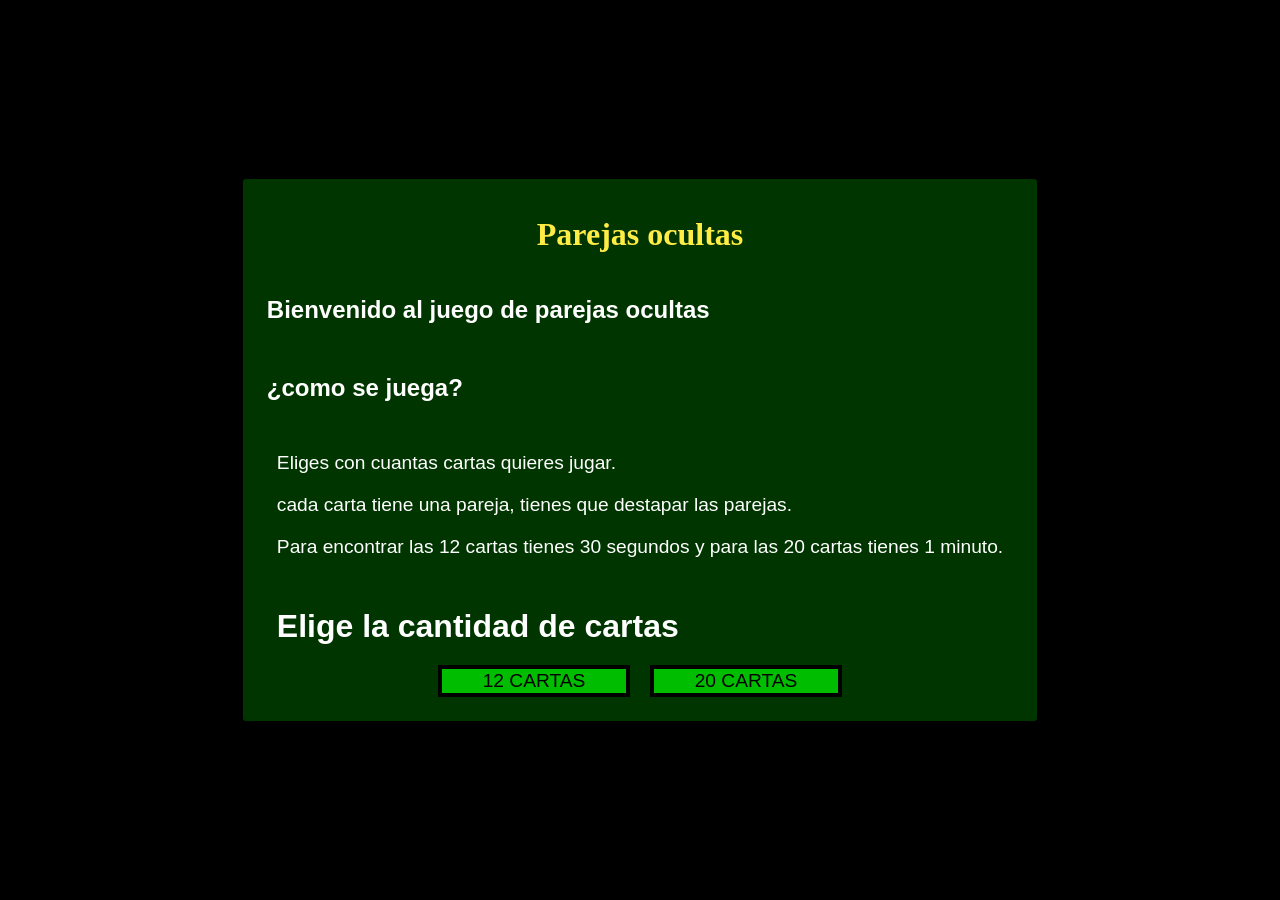
<file: Cartas y parejas/index.html>
<!DOCTYPE html>
<html lang="en">
<head>
    <meta charset="UTF-8">
    <meta name="viewport" content="width=device-width, initial-scale=1.0">
    <title>parejas ocultas</title>
    <link rel="stylesheet" href="cards.css">
</head>
<body>
    <div class="contenedorInicio">
        <h1 class="titulo">Parejas ocultas</h1>
        <h2 class="subTiulo">Bienvenido al juego de parejas ocultas</h2>
        <h2 class="subTiulo">¿como se juega?</h2>

        <ul>
            <li type="none" class="textLista">Eliges con cuantas cartas quieres jugar.</li>
            <li type="none" class="textLista">cada carta tiene una pareja, tienes que destapar las parejas.</li>
            <li type="none" class="textLista">Para encontrar las 12 cartas tienes 30 segundos y para las 20 cartas tienes 1 minuto.</li>
        </ul>

        <h2 class="subTitulo">Elige la cantidad de cartas</h2>
            <div class="contenedorBotonesInicio">
                <button class="botonesCantidadCartas" data-cantidad="12">12 CARTAS</button>
                <button class="botonesCantidadCartas" data-cantidad="20">20 CARTAS</button>
            </div>
    </div>

    <div class="contenedorJuego off">
        <h2 class="titulo">parejas ocultas</h2>
        <section class="tableroJuego20 off">
            <div class="cartas off" id="espacio1"></div>
            <div class="cartas off" id="espacio2"></div>
            <div class="cartas off" id="espacio3"></div>
            <div class="cartas off" id="espacio4"></div>
            <div class="cartas off" id="espacio5"></div>
            <div class="cartas off" id="espacio6"></div>
            <div class="cartas off" id="espacio7"></div>
            <div class="cartas off" id="espacio8"></div>
            <div class="cartas off" id="espacio9"></div>
            <div class="cartas off" id="espacio10"></div>
            <div class="cartas off" id="espacio11"></div>
            <div class="cartas off" id="espacio12"></div>
            <div class="cartas off" id="espacio13"></div>
            <div class="cartas off" id="espacio14"></div>
            <div class="cartas off" id="espacio15"></div>
            <div class="cartas off" id="espacio16"></div>
            <div class="cartas off" id="espacio17"></div>
            <div class="cartas off" id="espacio18"></div>
            <div class="cartas off" id="espacio19"></div>
            <div class="cartas off" id="espacio20"></div>
        </section>  

        <section class="tableroJuego12 off">
            <div class="cartas off" id="espacio21"></div>
            <div class="cartas off" id="espacio22"></div>
            <div class="cartas off" id="espacio23"></div>
            <div class="cartas off" id="espacio24"></div>
            <div class="cartas off" id="espacio25"></div>
            <div class="cartas off" id="espacio26"></div>
            <div class="cartas off" id="espacio27"></div>
            <div class="cartas off" id="espacio28"></div>
            <div class="cartas off" id="espacio29"></div>
            <div class="cartas off" id="espacio30"></div>
            <div class="cartas off" id="espacio31"></div>
            <div class="cartas off" id="espacio32"></div>
        </section>
        <section class="contenedorTiempo">
            <h2 class="subTitulo">Tiempo</h2>
            <div class="textTiempo"></div>
        </section>
    </div>

    <div class="contenedorResultado off">
        <h2 class="titulo" id="tituloResultado"></h2>
        <h2 class="subTitulo" id="tiempoResultado"></h2>
        <h2 class="subTitulo">Tiempo:</h2>
        <h2 class="subTitulo" id="tiempoResultado"></h2>
        <button class="botonReiniciar">Volver a jugar</button>
    </div>
    <script src="card.js"></script>
</body>
</html>
</file>
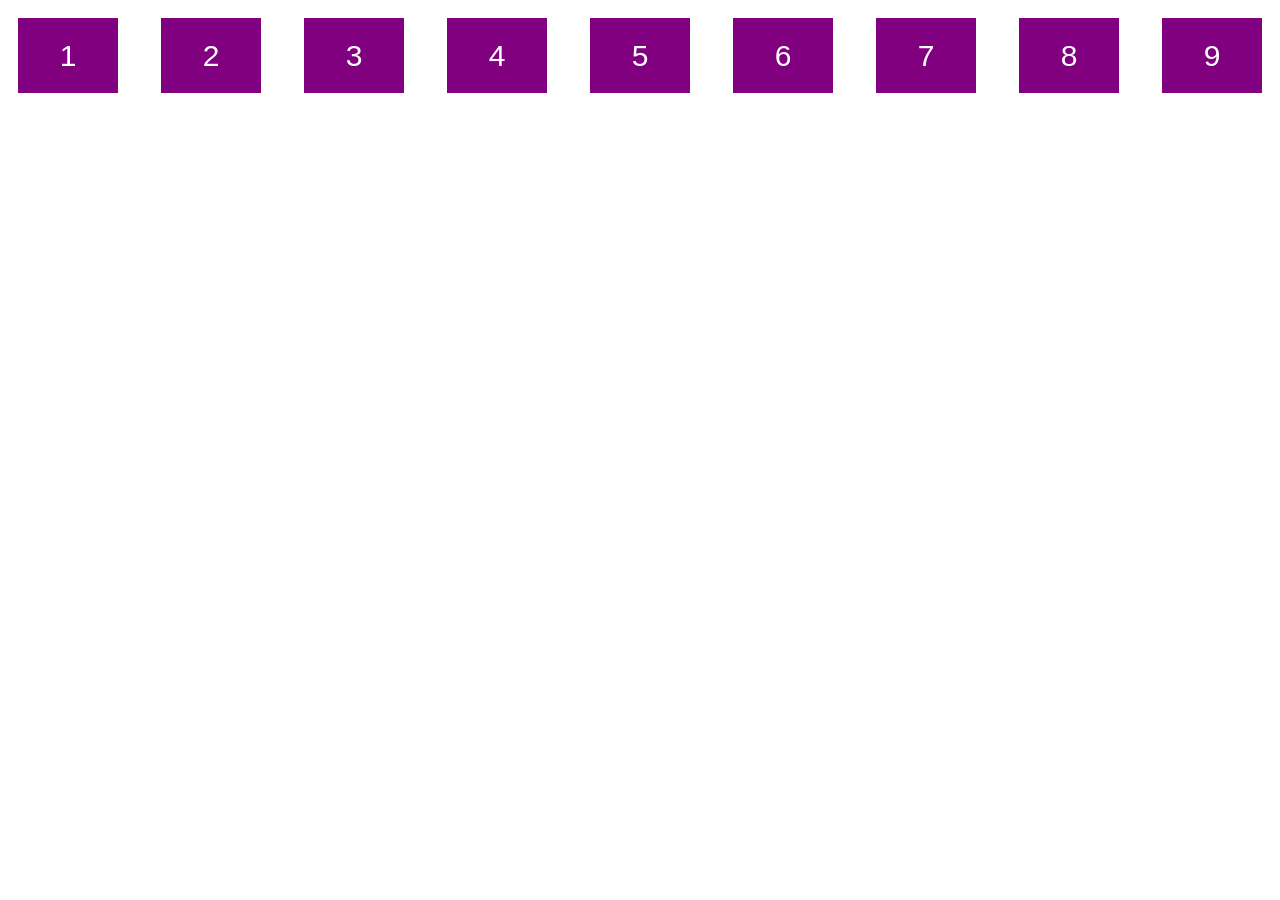
<file: css_flexbox/index.html>
<!DOCTYPE html>
<html lang="en">
<head>
    <meta charset="UTF-8">
    <meta name="viewport" content="width=device-width, initial-scale=1.0">
    <title>Document</title>
    <link rel="stylesheet" href="index.css">
</head>
<body>
    <div class="flex-container">
        <div class="flex-item">1</div>
        <div class="flex-item">2</div>
        <div class="flex-item">3</div>
        <div class="flec-item">4</div>
        <div class="flec-item">5</div>
        <div class="flec-item">6</div>
        <div class="flec-item">7</div>
        <div class="flec-item">8</div>
        <div class="flec-item">9</div> 
    </div>
</body>
</html>
</file>
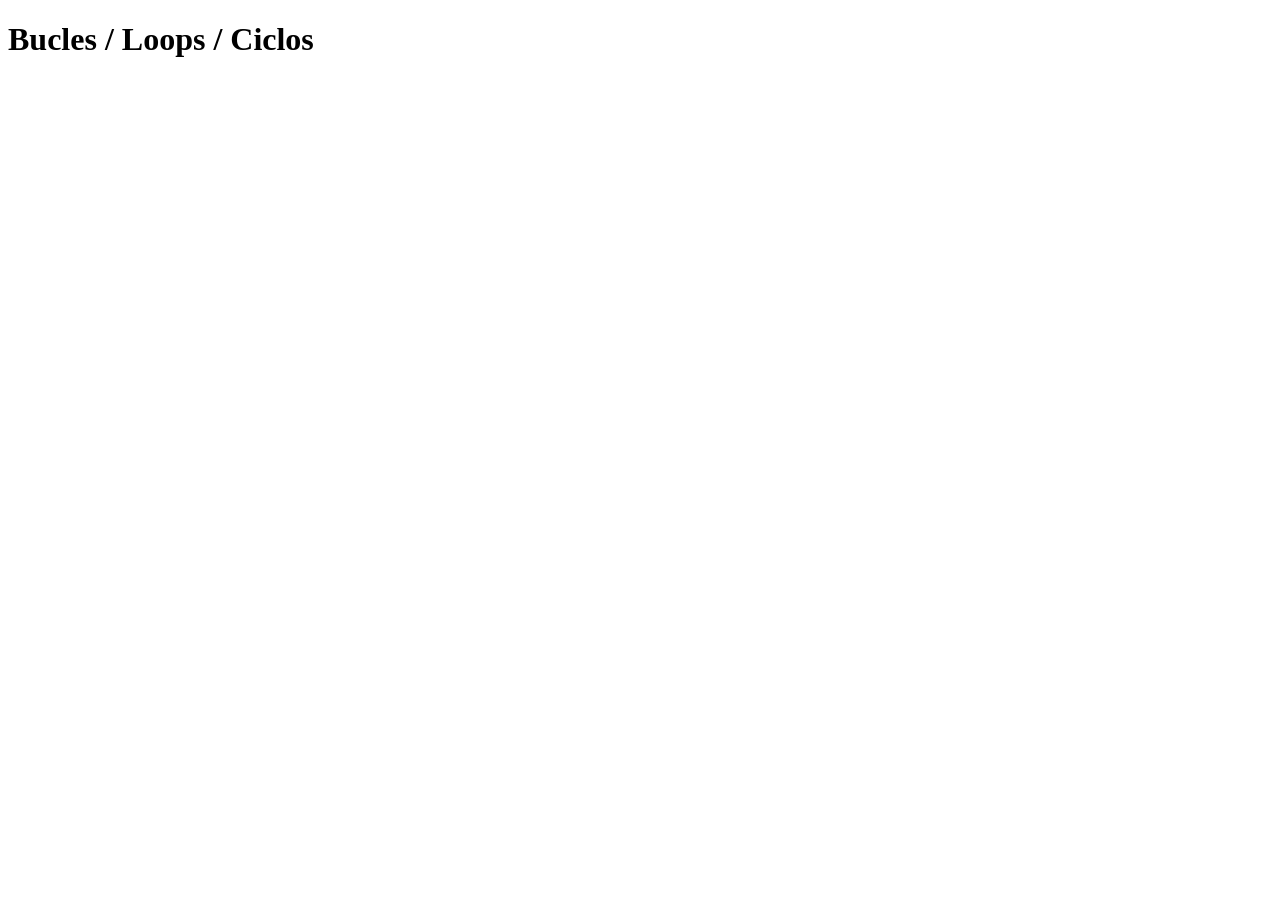
<file: Javascript/cap07.html>
<!DOCTYPE html>
<html lang="en">
<head>
    <meta charset="UTF-8">
    <meta name="viewport" content="width=device-width, initial-scale=1.0">
    <title>Capitulo 7</title>
</head>
<body>

    <h1>Bucles / Loops / Ciclos</h1>
    
    <script src="cap07.js"></script>
</body>
</html>
</file>
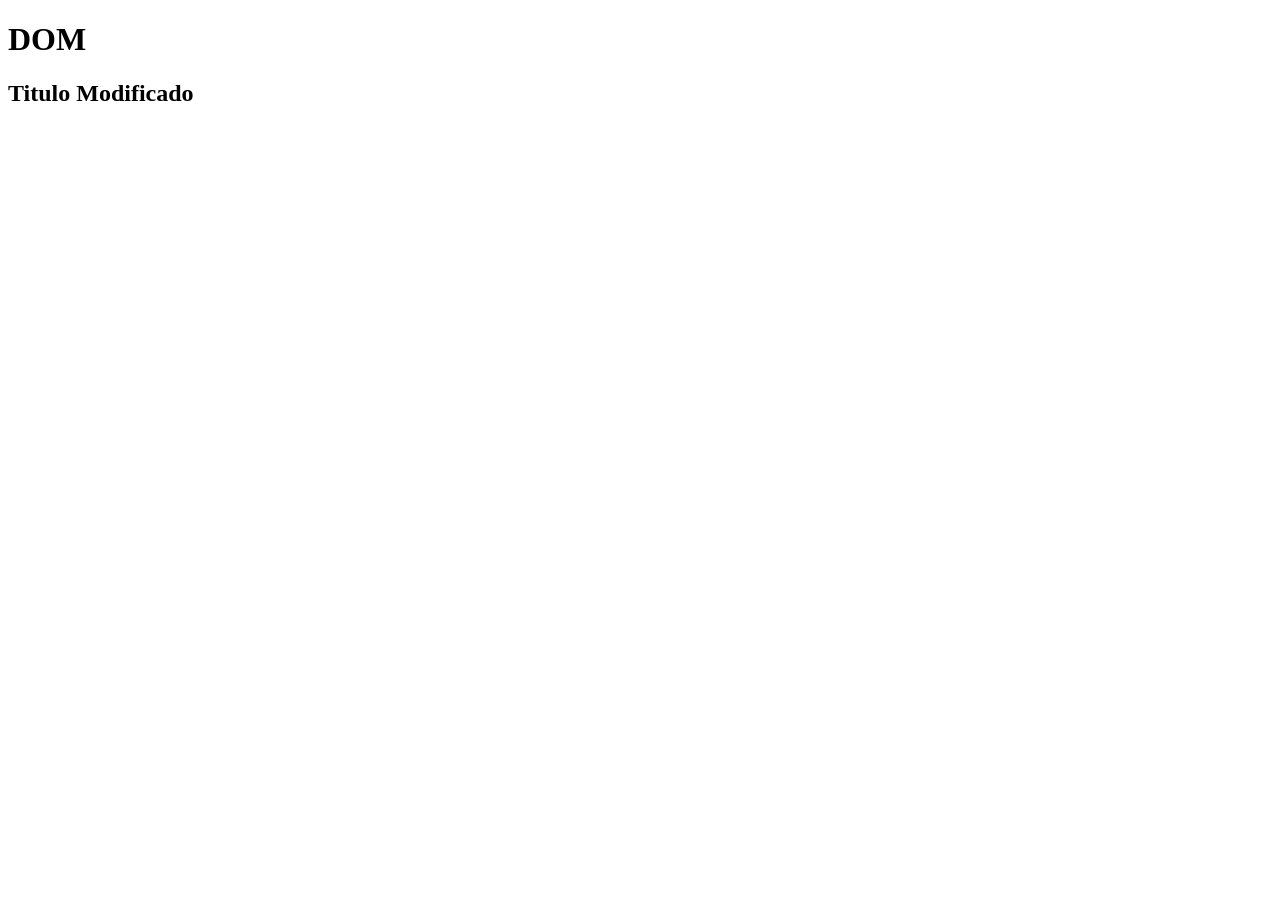
<file: Javascript/cap11.html>
<!DOCTYPE html>
<html lang="en">
<head>
    <meta charset="UTF-8">
    <meta name="viewport" content="width=device-width, initial-scale=1.0">
    <title>Capitulo 11</title>
</head>
<body>
    
    <h1>DOM</h1>

        <h2 id="titulo">Hola mundo</h2>

    <script src="cap11.js"></script>
</body>
</html>
</file>
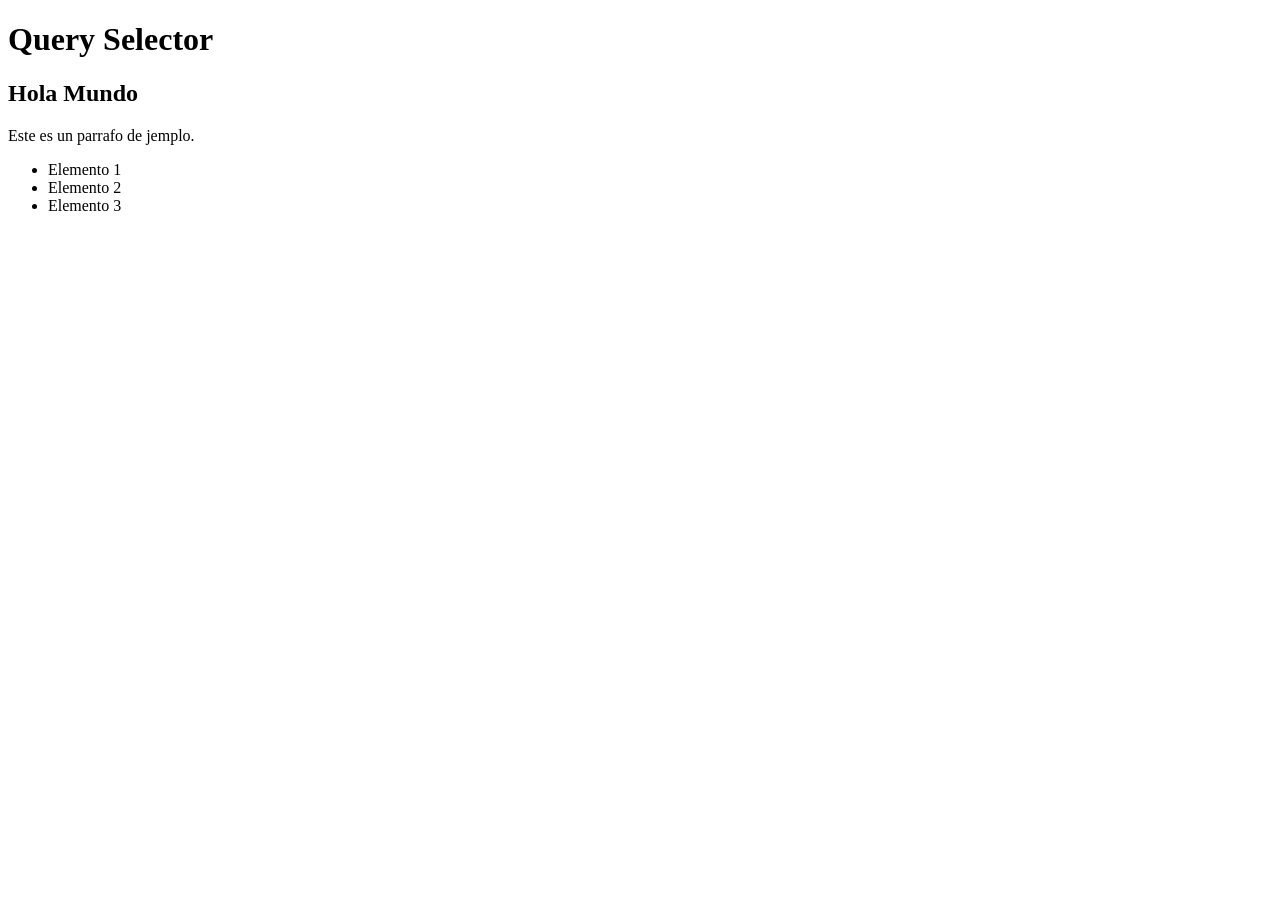
<file: Javascript/cap12.html>
<!DOCTYPE html>
<html lang="en">
<head>
    <meta charset="UTF-8">
    <meta name="viewport" content="width=device-width, initial-scale=1.0">
    <title>Capitulo 12</title>
</head>
<body>
    <h1 id="titulo">Query Selector</h1>
    <h2 calss="subtitulo">Hola Mundo</h2>
    <p class="parrafo">Este es un parrafo de jemplo.</p>

    <ul>
        <li>Elemento 1</li>
        <li>Elemento 2</li>
        <li>Elemento 3</li>
    </ul>

    <script src="cap12.js"></script>
</body>
</html>
</file>
<file: Cartas y parejas/cards.css>
body{
    display: flex;
    background-color: black;
    color: white;
    width: 100vw;
    height: 100vh;
    margin: 0;
    align-items: center;
    font-family: Arial, Helvetica, sans-serif;
    overflow-x: hidden;
}

@keyframes bordeVerde {
    0%{
        border-bottom-color: green;
        border-top-color: green;
        border-left-color: rgb(0, 24, 0);
        border-right-color: rgb(0, 24, 0);
    }
    50%{
        border-bottom-color: rgb(0, 24, 0);
        border-top-color: rgb(0, 24, 0);
        border-left-color: green;
        border-right-color: green;
    }
    100%{
        border-bottom-color: green;
        border-top-color: green;
        border-left-color: rgb(0, 24, 0);
        border-right-color: rgb(0, 24, 0);
    }
}

.contenedorInicio{
    display: flex;
    flex-direction: column;
    background-color: rgb(0,53,0);
    padding: 1.5rem;
    border: 7px solid black;
    border-radius: 10px;
    margin: auto;
    animation: bordeVerde 1.5s infinite;
    gap: 10px;
}

/* Este contenedorInicio.off el .off se añade con el
Javascript y funciona con la clase añadida de lo contrario si
se coloca la subclase off no se mostraría al inicio */
.contenedorInicio.off{
    display: none;
}

.titulo{
    margin: 13px auto;
    color: rgb(255, 236, 69);
    font-size: 2rem;
    font-family: cursive;
}

.subTitulo{
    font-size: 2rem;
    margin: 10px;
}

ul{
    margin: 0 0 10px 0;
    padding: 10px;
}

.textLista{
    font-size: 1.2rem;
    padding: 10px 0 10px 0;
}

.contenedorBotonesInicio{
    display: flex;
    flex-direction: row;
    flex-wrap: wrap;
    gap: 20px;
    align-items: center;
    justify-content: center;
}

.botonesCantidadCartas {
    background-color: rgb(0, 189, 0);
    width: 12rem;
    border: 4px solid black;
    animation: bordeVerde 1.5s infinite;
    transition: transform 0.1s ease;
    color: rgb(0, 0, 0);
    font-size: 1.2rem;
    font-family: 'Franklin Gothic Medium', 'Arial Narrow', Arial, sans-serif;
}

.botonesCantidadCartas:hover {
    transform: scale(1.15);
}

.botonesCantidadCartas:active {
    transform: scale(0.9);
}

.contenedorJuego {
    display: flex;
    flex-direction: column;
    align-items: center;
    justify-content: center;
    width: 98%;
    max-width: 350px;
    box-sizing: border-box;
    margin: auto;
    background-color: rgb(0, 53, 0);
    padding: 1rem;
    border: 7px solid black;
    border-radius: 10px;
    animation: bordeVerde 1.5s infinite;
    gap: 30px;
}

.contenedorJuego.off {
    display: none;
}

.tableroJuego20 {
    display: grid;
    grid-template-columns: 1fr 1fr 1fr 1fr;
    grid-template-rows: 1fr 1fr 1fr 1fr 1fr;
    align-items: center;
    justify-content: center;
    text-align: center;
    gap: 25px;
}

.tableroJuego20.off {
    display: none;
}

.tableroJuego12 {
    display: grid;
    grid-template-columns: 1fr 1fr 1fr;
    grid-template-rows: 1fr 1fr 1fr 1fr;
    align-items: center;
    justify-content: center;
    text-align: center;
    gap: 25px;
}

.tableroJuego12.off {
    display: none;
}

.cartas {
    display: flex;
    width: 3rem;
    height: 5rem;
    align-items: center;
    justify-content: center;
    font-size: 2rem;
    background-color: white;
    color: black;
    border: 1px solid black;
    border-radius: 5px;
    transition: transform 0.5s ease, font-size 0.6s ease;
}

.cartas.off {
    transform: scalex(-1);
    font-size: 0px;
}

.contenedorTiempo {
    display: flex;
    flex-direction: column;
    justify-content: center;
    align-items: center;
    background-color: rgb(0, 39, 0);
    padding: 0.5rem;
    border: 1px solid gray;
    border-radius: 5px;
}

.textTiempo {
    display: flex;
    align-items: center;
    justify-content: center;
    font-size: 1.5rem;
    font-family: 'Franklin Gothic Medium', 'Arial Narrow', Arial, sans-serif;
    width: 90%;
    height: 40px;
    border: 1px solid gray;
    border-radius: 10px;
    background-color: black;
}

.contenedorResultado {
    display: flex;
    flex-direction: column;
    justify-content: center;
    align-items: center;
    text-align: center;
    width: 98%;
    max-width: 350px;
    box-sizing: border-box;
    margin: auto;
    background-color: rgb(0, 53, 0);
    padding: 1rem;
    border: 7px solid black;
    border-radius: 10px;
    animation: bordeVerde 1.5s infinite;
    gap: 10px;
}

.contenedorResultado.off {
    display: none;
}

#tiempoResultado {
    display: flex;
    justify-content: center;
    align-items: center;
    background-color: black;
    padding: 5px;
    width: 60%;
    max-width: 200px;
    border: 1px solid gray;
    border-radius: 10px;
}

.botonReiniciar {
    background-color: rgb(0, 189, 0);
    width: 12rem;
    border: 4px solid black;
    animation: bordeVerde 1.5s infinite;
    transition: transform 0.1s ease;
    color: rgb(0, 0, 0);
    font-size: 1.2rem;
    font-family: 'Franklin Gothic Medium', 'Arial Narrow', Arial, sans-serif;
}

.botonReiniciar:hover {
    transform: scale(1.2);
}

.botonReiniciar:active {
    transform: scale(0.9);
}
</file>
<file: css_flexbox/index.css>
.flex-container{
    display: flex;
    background-color: white;

    flex-direction: row;
    flex-wrap: wrap;
    justify-content: space-between;
    align-items: stretch;
}

.flex-container > div{
    background-color: purple;
    width: 100px;
    margin: 10px;
    line-height: 75px;
    font-family: arial;
    font-size: 30px;
    color: white;
    text-align: center;
}
</file>
